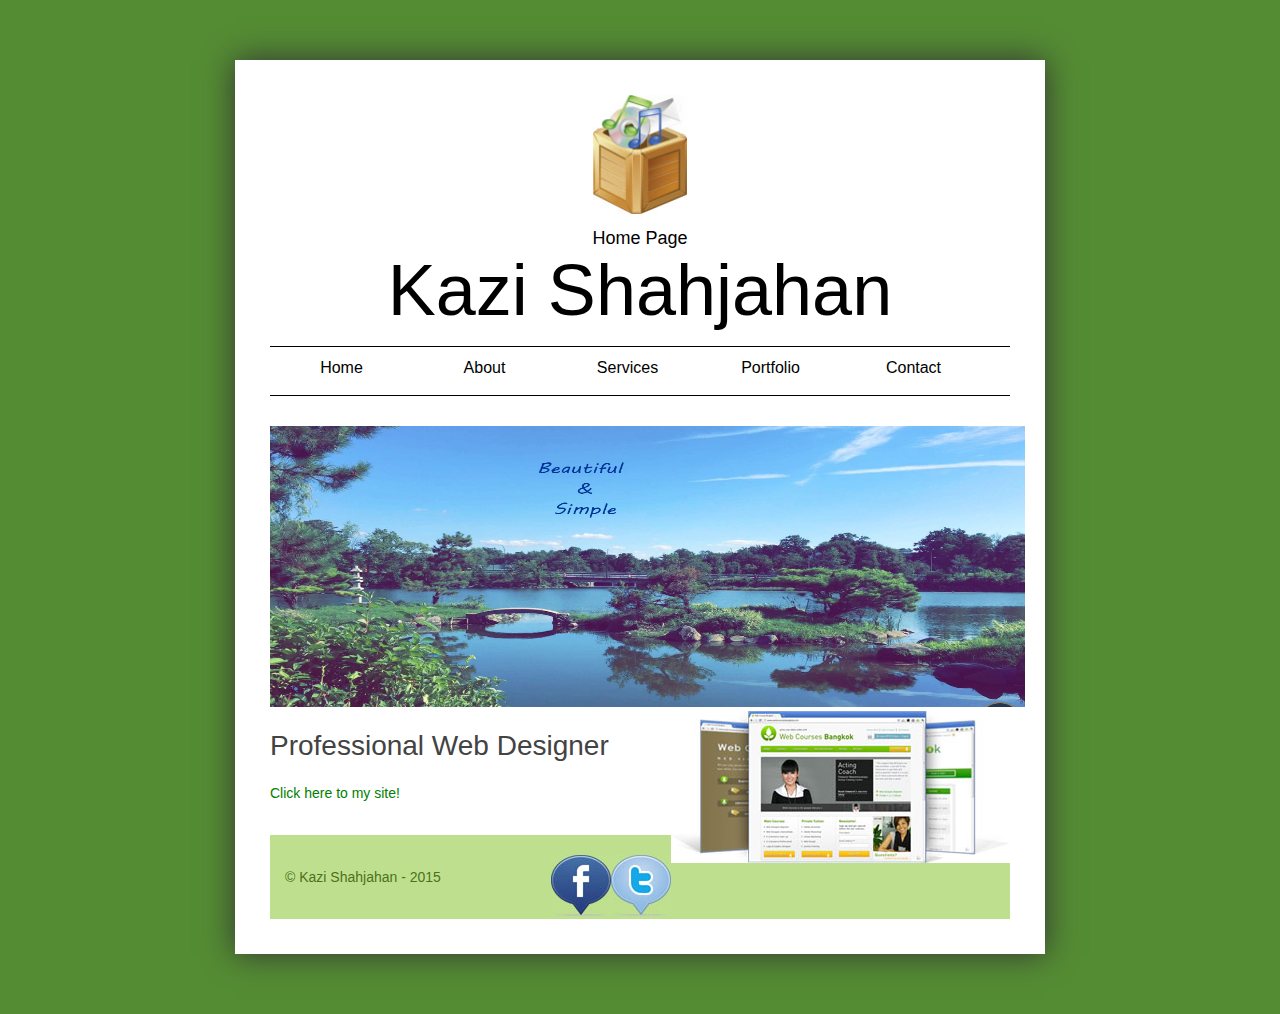
<file: Beginner Web Root/index.html>
<!doctype html>
<html>
<head>
<meta charset="utf-8">
<title>Kazi Shahjahan - Online Home</title>

<link href="stylesheet.css" rel="stylesheet" type="text/css" media="screen"/>
</head>

<body>
<div id="container" class="shadow">

<header>
  <img src="images/logo-portfolio.jpg" width="94" height="119" alt="Online Portfolio Logo"/>
        <p class="tagline"> Home Page
        <p class="title">Kazi Shahjahan</p>
</header>
    
<ul id="nav">
	<li><a href="index.html">Home</a></li>
	<li><a href="about.html">About</a></li>
	<li><a href="services.html">Services</a></li>
	<li><a href="portfolio.html">Portfolio</a></li>
	<li><a href="contact.html">Contact</a></li>
</ul>

<section id="content">
	<img src="images/frontpic.jpg" width="755" height="281" alt="We love clean simple design" />
    <img src="images/websites-05.jpg" width="339" height="152" alt="websites example" class="floatright" />
    <h1>Professional Web Designer</h1>
    
    <a href="http://79.170.44.211/kazitestdomain.com/webdevelop/Layout.html">Click here to my site!</a>
</section>



<footer> 
    <a href="http://www.twitter.com"><img src="images/icon-twitter.jpg" width="60" height="61" alt="twitter" class="floatright"/></a>
    <a href="http://www.facebook.com"><img src="images/icon-facebook.jpg" width="60" height="61" alt="facebook" class="floatright" /></a>
    <p>&copy; Kazi Shahjahan - 2015</p>
</footer>

</div> 
</body>
</html>
</file>
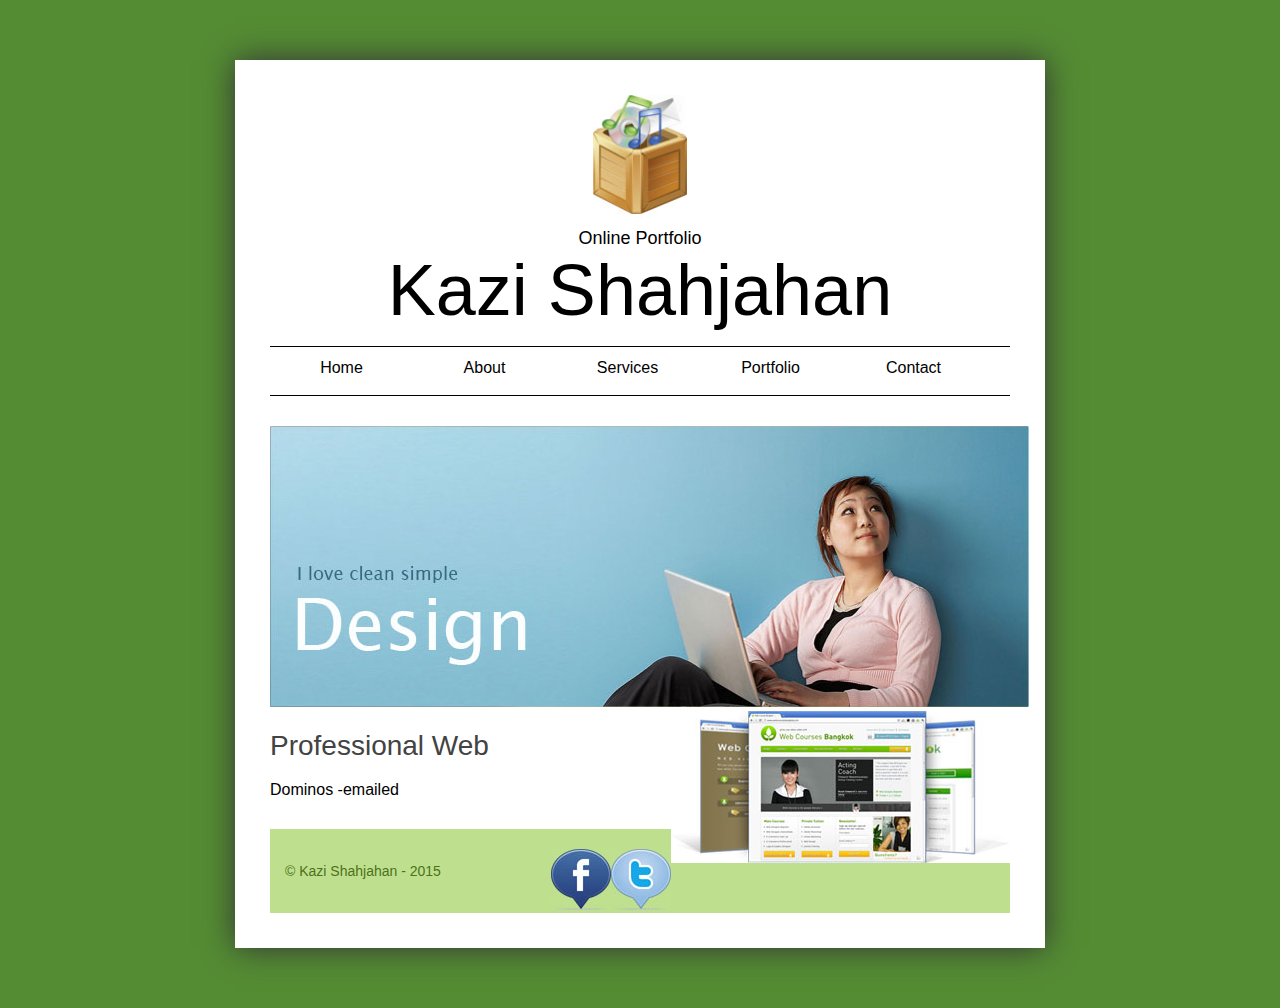
<file: Beginner Web Root/about.html>
<!doctype html>
<html>
<head>
<meta charset="utf-8">
<title>Kazi Shahjahan - Online Portfolio</title>

<link href="stylesheet.css" rel="stylesheet" type="text/css" media="screen"/>
</head>

<body>
<div id="container" class="shadow">

<header>
  <img src="images/logo-portfolio.jpg" width="94" height="119" alt="Online Portfolio Logo"/>
        <p class="tagline"> Online Portfolio</p>
        <p class="title">Kazi Shahjahan</p>
</header>
    
<ul id="nav">
	<li><a href="index.html">Home</a></li>
	<li><a href="about.html">About</a></li>
	<li><a href="services.html">Services</a></li>
	<li><a href="portfolio.html">Portfolio</a></li>
	<li><a href="contact.html">Contact</a></li>
</ul>

<section id="content">
	<img src="images/banner-homepage-03.jpg" width="759" height="281" alt="We love clean simple design" />
    <img src="images/websites-05.jpg" width="339" height="152" alt="websites example" class="floatright" />
    <h1>Professional Web </h1>
</section>

Dominos
-emailed 





<footer> 
    <a href="http://www.twitter.com"><img src="images/icon-twitter.jpg" width="60" height="61" alt="twitter" class="floatright"/></a>
    <a href="http://www.facebook.com"><img src="images/icon-facebook.jpg" width="60" height="61" alt="facebook" class="floatright" /></a>
    <p>&copy; Kazi Shahjahan - 2015</p>
</footer>

</div> 
</body>
</html>
</file>
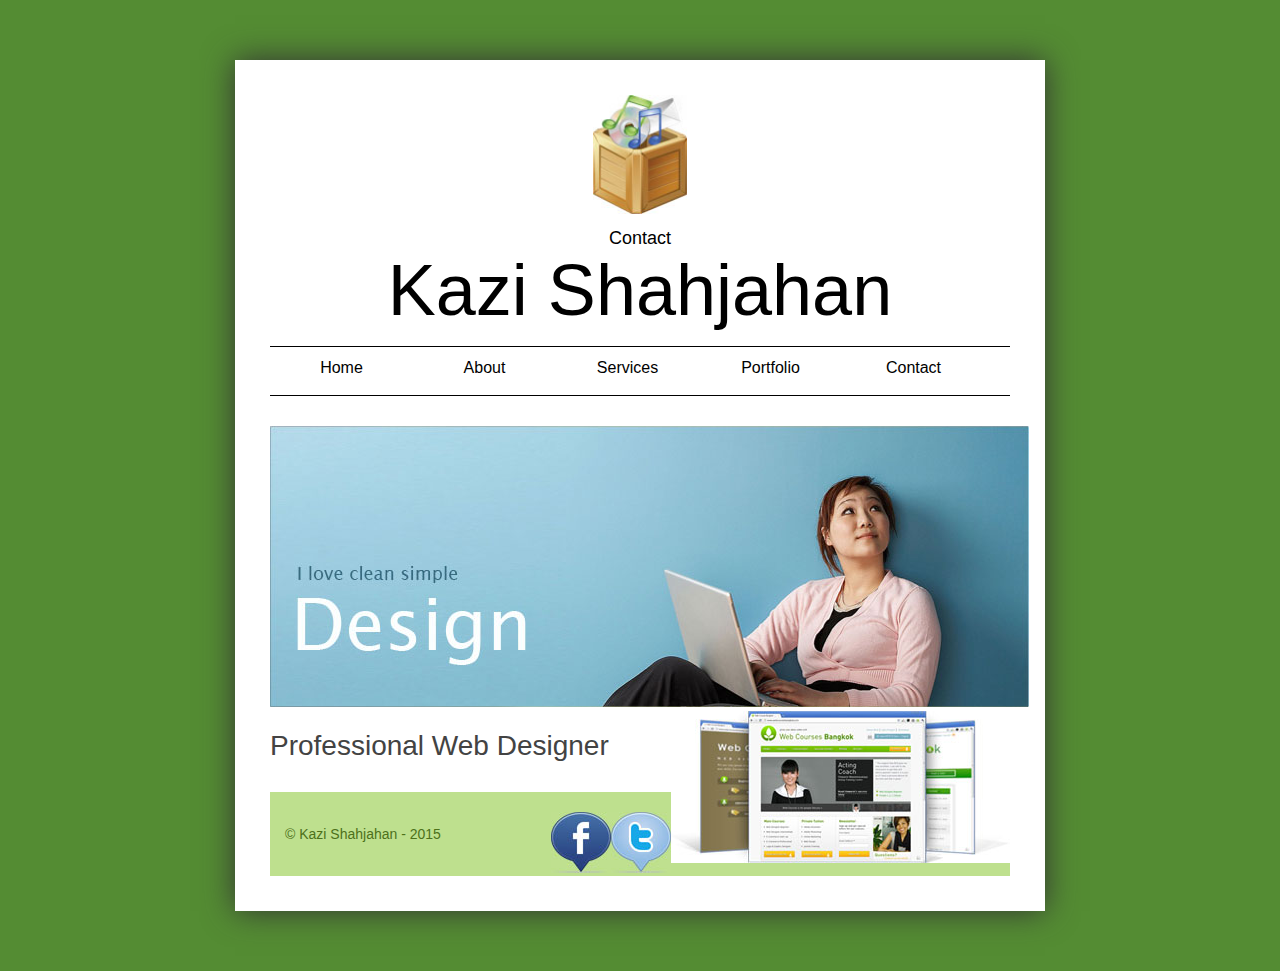
<file: Beginner Web Root/contact.html>
<!doctype html>
<html>
<head>
<meta charset="utf-8">
<title>Kazi Shahjahan - contact</title>

<link href="stylesheet.css" rel="stylesheet" type="text/css" media="screen"/>
</head>

<body>
<div id="container" class="shadow">

<header>
  <img src="images/logo-portfolio.jpg" width="94" height="119" alt="Online Portfolio Logo"/>
        <p class="tagline"> Contact</p>
        <p class="title">Kazi Shahjahan</p>
</header>
    
<ul id="nav">
	<li><a href="index.html">Home</a></li>
	<li><a href="about.html">About</a></li>
	<li><a href="services.html">Services</a></li>
	<li><a href="portfolio.html">Portfolio</a></li>
	<li><a href="contact.html">Contact</a></li>
</ul>

<section id="content">
	<img src="images/banner-homepage-03.jpg" width="759" height="281" alt="We love clean simple design" />
    <img src="images/websites-05.jpg" width="339" height="152" alt="websites example" class="floatright" />
    <h1>Professional Web Designer</h1>
    <p></p>
</section>



<footer> 
    <a href="http://www.twitter.com"><img src="images/icon-twitter.jpg" width="60" height="61" alt="twitter" class="floatright"/></a>
    <a href="http://www.facebook.com"><img src="images/icon-facebook.jpg" width="60" height="61" alt="facebook" class="floatright" /></a>
    <p>&copy; Kazi Shahjahan - 2015</p>
</footer>

</div> 
</body>
</html>
</file>
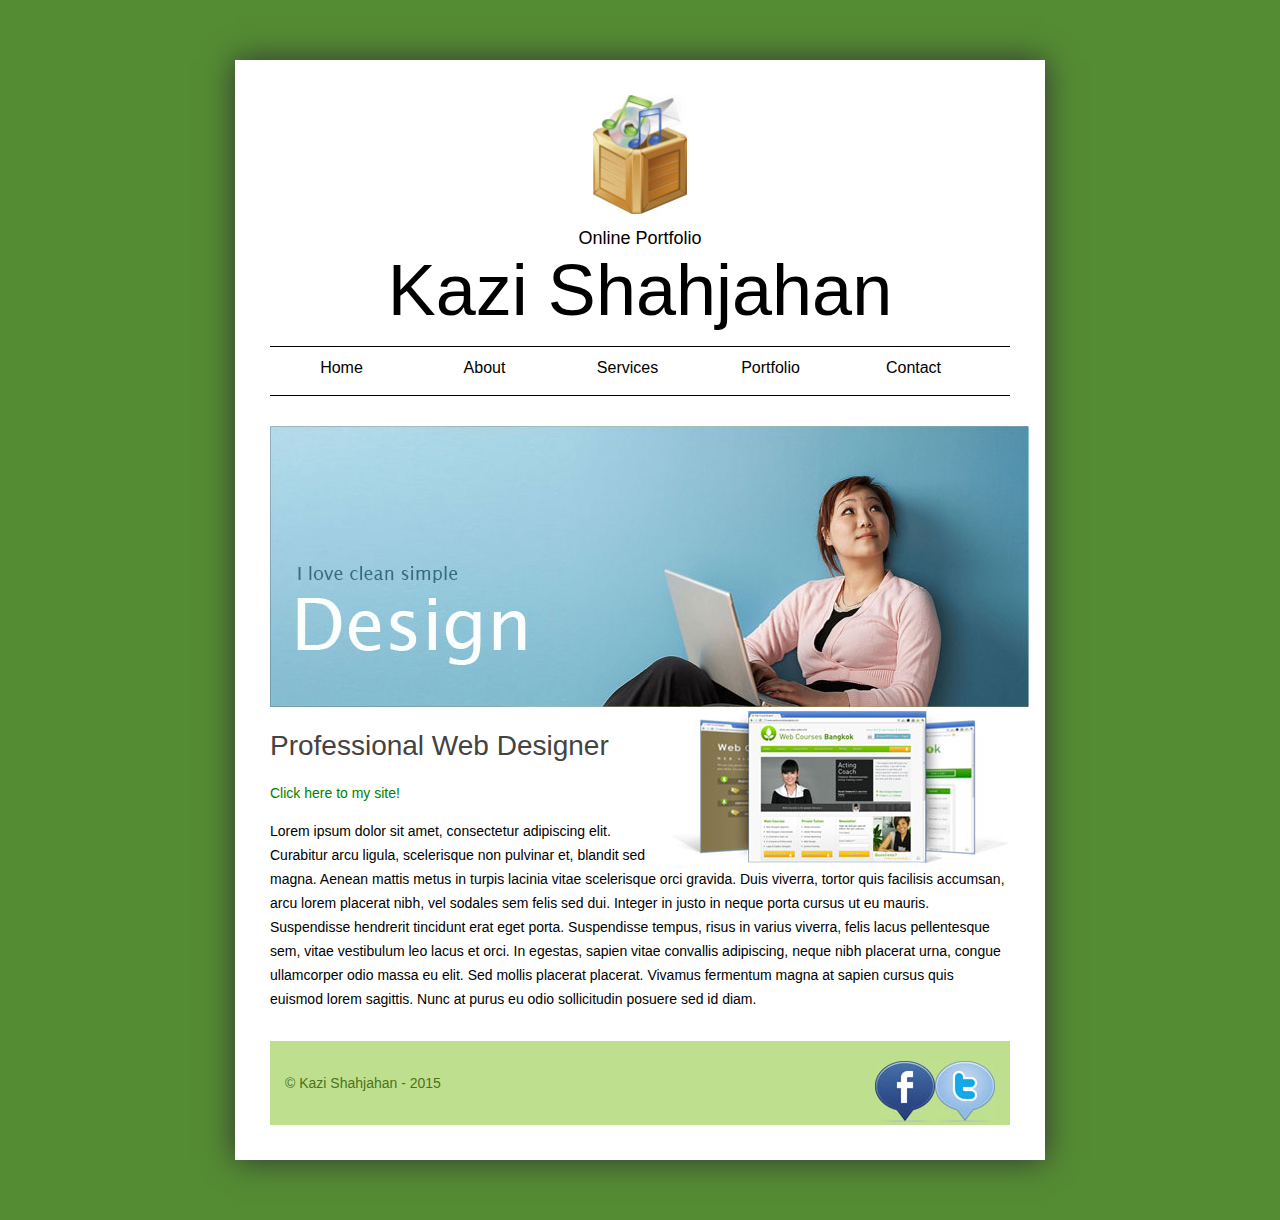
<file: Beginner Web Root/portfolio.html>
<!doctype html>
<html>
<head>
<meta charset="utf-8">
<title>Kazi Shahjahan - Online Portfolio</title>

<link href="stylesheet.css" rel="stylesheet" type="text/css" media="screen"/>
</head>

<body>
<div id="container" class="shadow">

<header>
  <img src="images/logo-portfolio.jpg" width="94" height="119" alt="Online Portfolio Logo"/>
        <p class="tagline"> Online Portfolio</p>
        <p class="title">Kazi Shahjahan</p>
</header>
    
<ul id="nav">
	<li><a href="portfolio.html">Home</a></li>
	<li><a href="about.html">About</a></li>
	<li><a href="services.html">Services</a></li>
	<li><a href="portfolio.html">Portfolio</a></li>
	<li><a href="contact.html">Contact</a></li>
</ul>

<section id="content">
	<img src="images/banner-homepage-03.jpg" width="759" height="281" alt="We love clean simple design" />
    <img src="images/websites-05.jpg" width="339" height="152" alt="websites example" class="floatright" />
    <h1>Professional Web Designer</h1>
    <a href="http://79.170.44.211/kazitestdomain.com/webdevelop/Layout.html">Click here to my site!</a>
  	<p>Lorem ipsum dolor sit amet, consectetur adipiscing elit. Curabitur arcu ligula, scelerisque non pulvinar et, blandit sed magna. Aenean mattis metus in turpis lacinia vitae scelerisque orci gravida. Duis viverra, tortor quis facilisis accumsan, arcu lorem placerat nibh, vel sodales sem felis sed dui. Integer in justo in neque porta cursus ut eu mauris. Suspendisse hendrerit tincidunt erat eget porta. Suspendisse tempus, risus in varius viverra, felis lacus pellentesque sem, vitae vestibulum leo lacus et orci. In egestas, sapien vitae convallis adipiscing, neque nibh placerat urna, congue ullamcorper odio massa eu elit. Sed mollis placerat placerat. Vivamus fermentum magna at sapien cursus quis euismod lorem sagittis. Nunc at purus eu odio sollicitudin posuere sed id diam. </p>
</section>



<footer> 
    <a href="http://www.twitter.com"><img src="images/icon-twitter.jpg" width="60" height="61" alt="twitter" class="floatright"/></a>
    <a href="http://www.facebook.com"><img src="images/icon-facebook.jpg" width="60" height="61" alt="facebook" class="floatright" /></a>
    <p>&copy; Kazi Shahjahan - 2015</p>
</footer>

</div> 
</body>
</html>
</file>
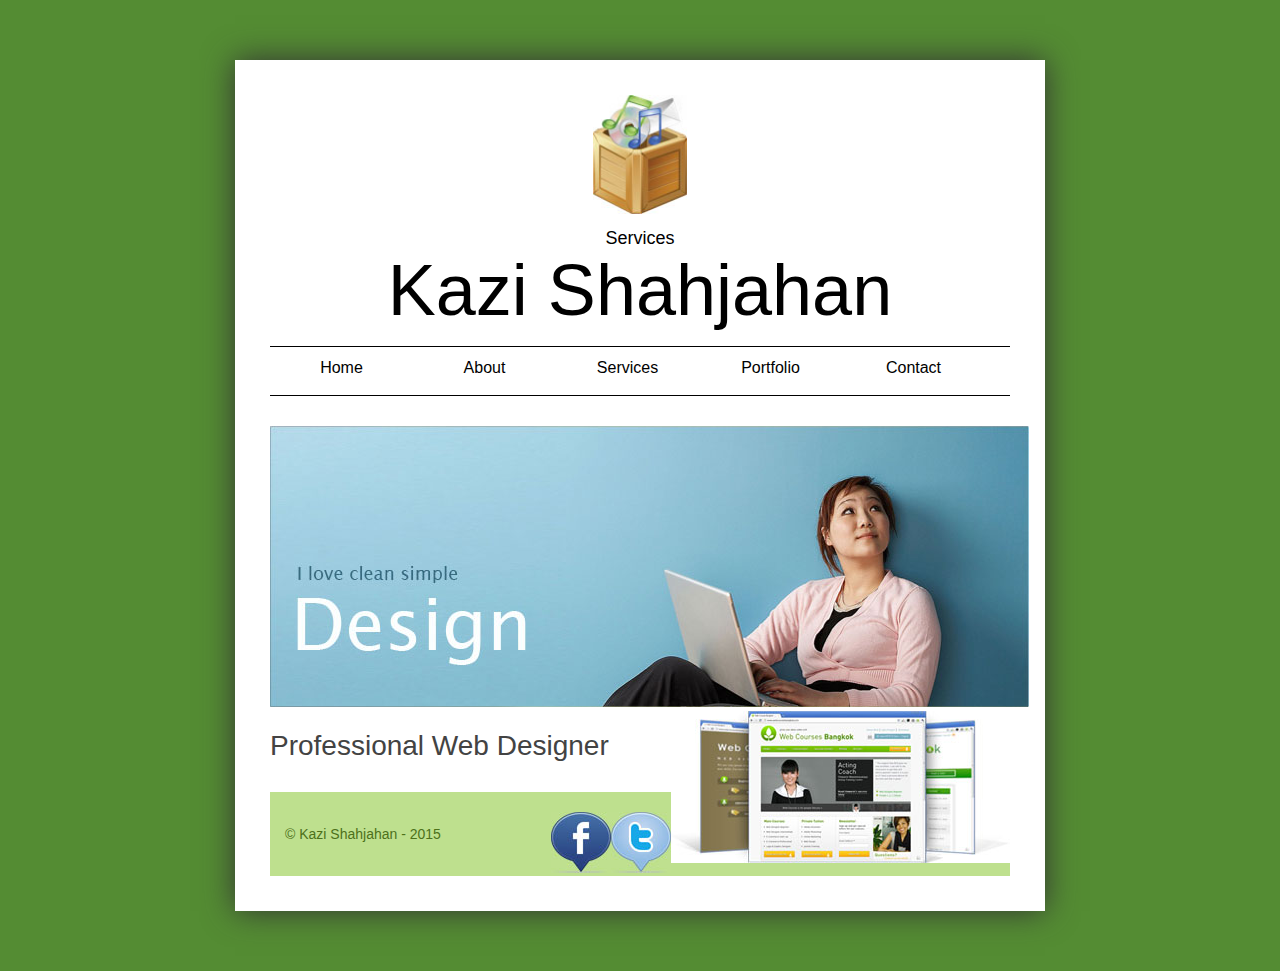
<file: Beginner Web Root/services.html>
<!doctype html>
<html>
<head>
<meta charset="utf-8">
<title>Kazi Shahjahan - Services</title>

<link href="stylesheet.css" rel="stylesheet" type="text/css" media="screen"/>
</head>

<body>
<div id="container" class="shadow">

<header>
  <img src="images/logo-portfolio.jpg" width="94" height="119" alt="Online Portfolio Logo"/>
        <p class="tagline"> Services</p>
        <p class="title">Kazi Shahjahan</p>
</header>
    
<ul id="nav">
	<li><a href="index.html">Home</a></li>
	<li><a href="about.html">About</a></li>
	<li><a href="services.html">Services</a></li>
	<li><a href="portfolio.html">Portfolio</a></li>
	<li><a href="contact.html">Contact</a></li>
</ul>

<section id="content">
	<img src="images/banner-homepage-03.jpg" width="759" height="281" alt="We love clean simple design" />
    <img src="images/websites-05.jpg" width="339" height="152" alt="websites example" class="floatright" />
    <h1>Professional Web Designer</h1>
</section>



<footer> 
    <a href="http://www.twitter.com"><img src="images/icon-twitter.jpg" width="60" height="61" alt="twitter" class="floatright"/></a>
    <a href="http://www.facebook.com"><img src="images/icon-facebook.jpg" width="60" height="61" alt="facebook" class="floatright" /></a>
    <p>&copy; Kazi Shahjahan - 2015</p>
</footer>

</div> 
</body>
</html>
</file>
<file: Beginner Web Root/stylesheet.css>
@charset "utf-8";
/* CSS Document */
body{
	background-color: #548c33;
	font-family:"Lucida Grande", "Lucida Sans Unicode", sans-serif;
}

#container{
	width:740px;
	padding:35px;
	margin: 60px auto;
	background-color: white;
}

.shadow{
	-webkit-box-shadow: 0 0 30px 0 #333333;
	box-shadow: 0 0 30px 0 #333333;
	}
	
header{
	text-align:center; 
	}

	.tagline{
		font-size:18px;
		margin: 10px 0 0 0;
	}
	
	.title{
		font-size: 72px;
		margin: 0px; 	
	}

#nav{	
	border-top:1px solid black;
	border-bottom:1px solid black;
	text-align:center;
	margin: 15px 0 30px 0;
	padding: 0px;
	height: 48px;
}

	#nav li{
		list-style:none;
		display:block;
		float:left;
				
	}
	
	#nav a{ 
		text-decoration: none;
		padding:12px;
		width: 119px;
		display:block;
		color:black;
	}
	
	#nav a:hover{
		background-color:black;
		color:white;	
	}

#content h1{
	font-size:28px;
	color:#434343;
	font-weight: normal;		
}

	#content h2{
	font-size:22px;
	color:#434343;
	font-weight: normal;		
}

	#content h3{
	font-size:18px;
	color:#434343;
			
}

	#content p,
	#content a,
	#content li,
	#content td{
		font-size:14px;
		line-height:24px;
	}
	
	
	#content a{
		color:green;
		text-decoration:none;
	}
	
	#content a:hover{
		text-decoration:underline;	
	}
	
.floatright{
	float:right;
}

footer{
	background-color:#bee08e;
	padding: 20px 15px;
	margin-top:30px;
	
}
	footer p{
		font-size:14px;
		color:#4d711a;
		}
	
	footer img{
		border:none;
		}
</file>
